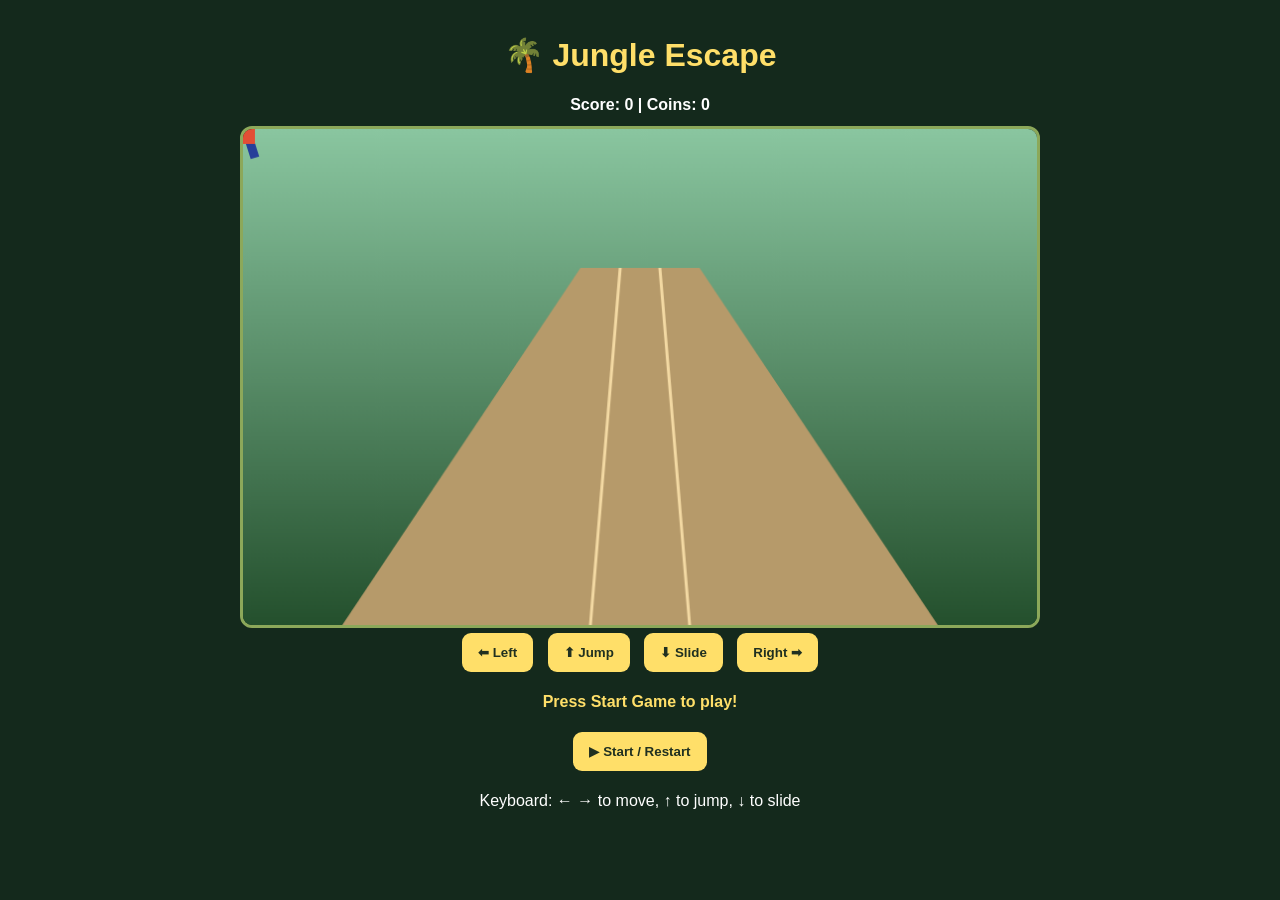
<file: jungle_escape.html>
<!DOCTYPE html>
<html lang="en">
<head>
<meta charset="UTF-8">
<meta name="viewport" content="width=device-width, initial-scale=1.0">
<title>Jungle Escape</title>
<style>
* { box-sizing: border-box; }
body {
  margin: 0; padding: 15px; text-align: center;
  background: #14291c; color: white; font-family: Arial;
}
h1 { color: #ffdf69; }
.stats { margin: 12px; font-weight: bold; }
canvas {
  display: block; width: 100%; max-width: 800px; height: auto;
  margin: auto; border: 3px solid #8ca85a; border-radius: 12px;
}
button {
  margin: 5px; padding: 12px 16px; border: 0;
  border-radius: 9px; background: #ffdf69;
  color: #203020; font-weight: bold; cursor: pointer;
}
#message { color: #ffdf69; font-weight: bold; }
</style>
</head>
<body>

<h1>🌴 Jungle Escape</h1>
<div class="stats">
  Score: <span id="score">0</span> |
  Coins: <span id="coins">0</span>
</div>

<canvas id="game" width="800" height="500"></canvas>

<div>
  <button onclick="move(-1)">⬅ Left</button>
  <button onclick="jump()">⬆ Jump</button>
  <button onclick="slide()">⬇ Slide</button>
  <button onclick="move(1)">Right ➡</button>
</div>

<p id="message">Press Start Game to play!</p>
<button onclick="startGame()">▶ Start / Restart</button>
<p>Keyboard: ← → to move, ↑ to jump, ↓ to slide</p>

<script>
const canvas = document.getElementById("game");
const ctx = canvas.getContext("2d");
const scoreText = document.getElementById("score");
const coinText = document.getElementById("coins");
const message = document.getElementById("message");

const lanes = [280, 400, 520];
let lane, score, coins, items, active, jumping, jumpHeight;
let sliding, jumpVelocity, elapsed, spawnTime, lastTime;

function startGame() {
  lane = 1;
  score = 0;
  coins = 0;
  items = [];
  active = true;
  jumping = false;
  jumpHeight = 0;
  jumpVelocity = 0;
  sliding = 0;
  elapsed = 0;
  spawnTime = 0;
  lastTime = performance.now();
  message.textContent = "Run and collect coins!";
  requestAnimationFrame(loop);
}

function move(d) {
  if (active) lane = Math.max(0, Math.min(2, lane + d));
}

function jump() {
  if (active && !jumping && sliding <= 0) {
    jumping = true;
    jumpVelocity = 12;
  }
}

function slide() {
  if (active && !jumping) sliding = 35;
}

document.addEventListener("keydown", e => {
  if (["ArrowLeft","ArrowRight","ArrowUp","ArrowDown"," "].includes(e.key))
    e.preventDefault();
  if (e.repeat) return;
  if (e.key === "ArrowLeft" || e.key.toLowerCase() === "a") move(-1);
  if (e.key === "ArrowRight" || e.key.toLowerCase() === "d") move(1);
  if (e.key === "ArrowUp" || e.key === " ") jump();
  if (e.key === "ArrowDown" || e.key.toLowerCase() === "s") slide();
});

function background() {
  let g = ctx.createLinearGradient(0,0,0,500);
  g.addColorStop(0,"#8ac6a0");
  g.addColorStop(1,"#24502d");
  ctx.fillStyle = g;
  ctx.fillRect(0,0,800,500);

  // Jungle trees
  for (let i=0; i<12; i++) {
    let y = (i*65 + elapsed*0.15) % 500;
    for (let x of [30,90,710,770]) {
      ctx.fillStyle = "#654326";
      ctx.fillRect(x-5,y,10,30);
      ctx.fillStyle = i%2 ? "#246239" : "#347b3e";
      ctx.beginPath();
      ctx.arc(x,y,22,0,Math.PI*2);
      ctx.fill();
    }
  }

  // Running track
  ctx.fillStyle = "#b69a6a";
  ctx.beginPath();
  ctx.moveTo(340,140);
  ctx.lineTo(460,140);
  ctx.lineTo(700,500);
  ctx.lineTo(100,500);
  ctx.closePath();
  ctx.fill();

  ctx.strokeStyle = "#f3d9a3";
  ctx.lineWidth = 3;
  ctx.beginPath();
  ctx.moveTo(380,140); ctx.lineTo(350,500);
  ctx.moveTo(420,140); ctx.lineTo(450,500);
  ctx.stroke();
}

function spawnItem() {
  const r = Math.random();
  items.push({
    lane: Math.floor(Math.random()*3),
    y: 150,
    type: r < 0.4 ? "coin" : r < 0.7 ? "rock" : "barrier",
    done: false
  });
}

function drawItems() {
  for (const o of items) {
    const x = lanes[o.lane];
    ctx.save();
    ctx.translate(x,o.y);

    if (o.type === "coin") {
      ctx.fillStyle = "#ffd12d";
      ctx.beginPath();
      ctx.arc(0,0,13,0,Math.PI*2);
      ctx.fill();
      ctx.strokeStyle = "#fff2a0";
      ctx.lineWidth = 4;
      ctx.stroke();
    } else if (o.type === "rock") {
      ctx.fillStyle = "#68645a";
      ctx.beginPath();
      ctx.moveTo(-22,15);
      ctx.lineTo(-16,-12);
      ctx.lineTo(0,-22);
      ctx.lineTo(19,-10);
      ctx.lineTo(23,15);
      ctx.fill();
    } else {
      ctx.fillStyle = "#8a4c25";
      ctx.fillRect(-26,-12,52,30);
      ctx.fillStyle = "#d6a35e";
      ctx.fillRect(-26,-12,52,7);
    }

    ctx.restore();
  }
}

function drawPlayer() {
  const x = lanes[lane];
  const y = 420 - jumpHeight;

  ctx.save();
  ctx.translate(x,y);

  if (sliding > 0) {
    ctx.fillStyle = "#e5a16c";
    ctx.beginPath();
    ctx.arc(18,-12,10,0,Math.PI*2);
    ctx.fill();
    ctx.fillStyle = "#e24b32";
    ctx.fillRect(-20,-15,38,15);
  } else {
    ctx.strokeStyle = "#273f99";
    ctx.lineWidth = 9;
    ctx.beginPath();
    ctx.moveTo(-6,10); ctx.lineTo(-12,29);
    ctx.moveTo(6,10); ctx.lineTo(12,29);
    ctx.stroke();

    ctx.fillStyle = "#e34e35";
    ctx.fillRect(-12,-15,24,30);

    ctx.fillStyle = "#e7a16b";
    ctx.beginPath();
    ctx.arc(0,-27,12,0,Math.PI*2);
    ctx.fill();

    ctx.fillStyle = "#3b281e";
    ctx.beginPath();
    ctx.arc(0,-31,12,Math.PI,Math.PI*2);
    ctx.fill();
  }

  ctx.restore();
}

function update(dt) {
  elapsed += dt;
  score += dt * 0.01;
  spawnTime += dt;

  if (spawnTime > Math.max(400,1000-elapsed*0.003)) {
    spawnItem();
    spawnTime = 0;
  }

  if (jumping) {
    jumpHeight += jumpVelocity * dt * 0.06;
    jumpVelocity -= 0.55 * dt * 0.06;
    if (jumpHeight <= 0) {
      jumpHeight = 0;
      jumping = false;
      jumpVelocity = 0;
    }
  }

  if (sliding > 0) sliding -= dt * 0.06;

  for (const o of items) {
    o.y += (3 + Math.min(5,elapsed/10000)) * dt * 0.055;

    if (!o.done && o.lane === lane && o.y > 390 && o.y < 430) {
      if (o.type === "coin") {
        coins++;
        score += 10;
        o.done = true;
      } else if (o.y > 395 && o.y < 425) {
        if (o.type === "rock" && jumpHeight > 30) continue;
        if (o.type === "barrier" && sliding > 0) continue;
        active = false;
        message.textContent =
          "Game Over! Score: " + Math.floor(score) +
          " | Coins: " + coins + ". Press Restart!";
      }
    }
  }

  items = items.filter(o => o.y < 530 && !o.done);
  scoreText.textContent = Math.floor(score);
  coinText.textContent = coins;
}

function draw() {
  background();
  drawItems();
  drawPlayer();
}

function loop(now) {
  if (!active) {
    draw();
    return;
  }

  const dt = Math.min(now-lastTime,40);
  lastTime = now;
  update(dt);
  draw();

  if (active) requestAnimationFrame(loop);
}

background();
drawPlayer();
</script>
</body>
</html>
</file>
